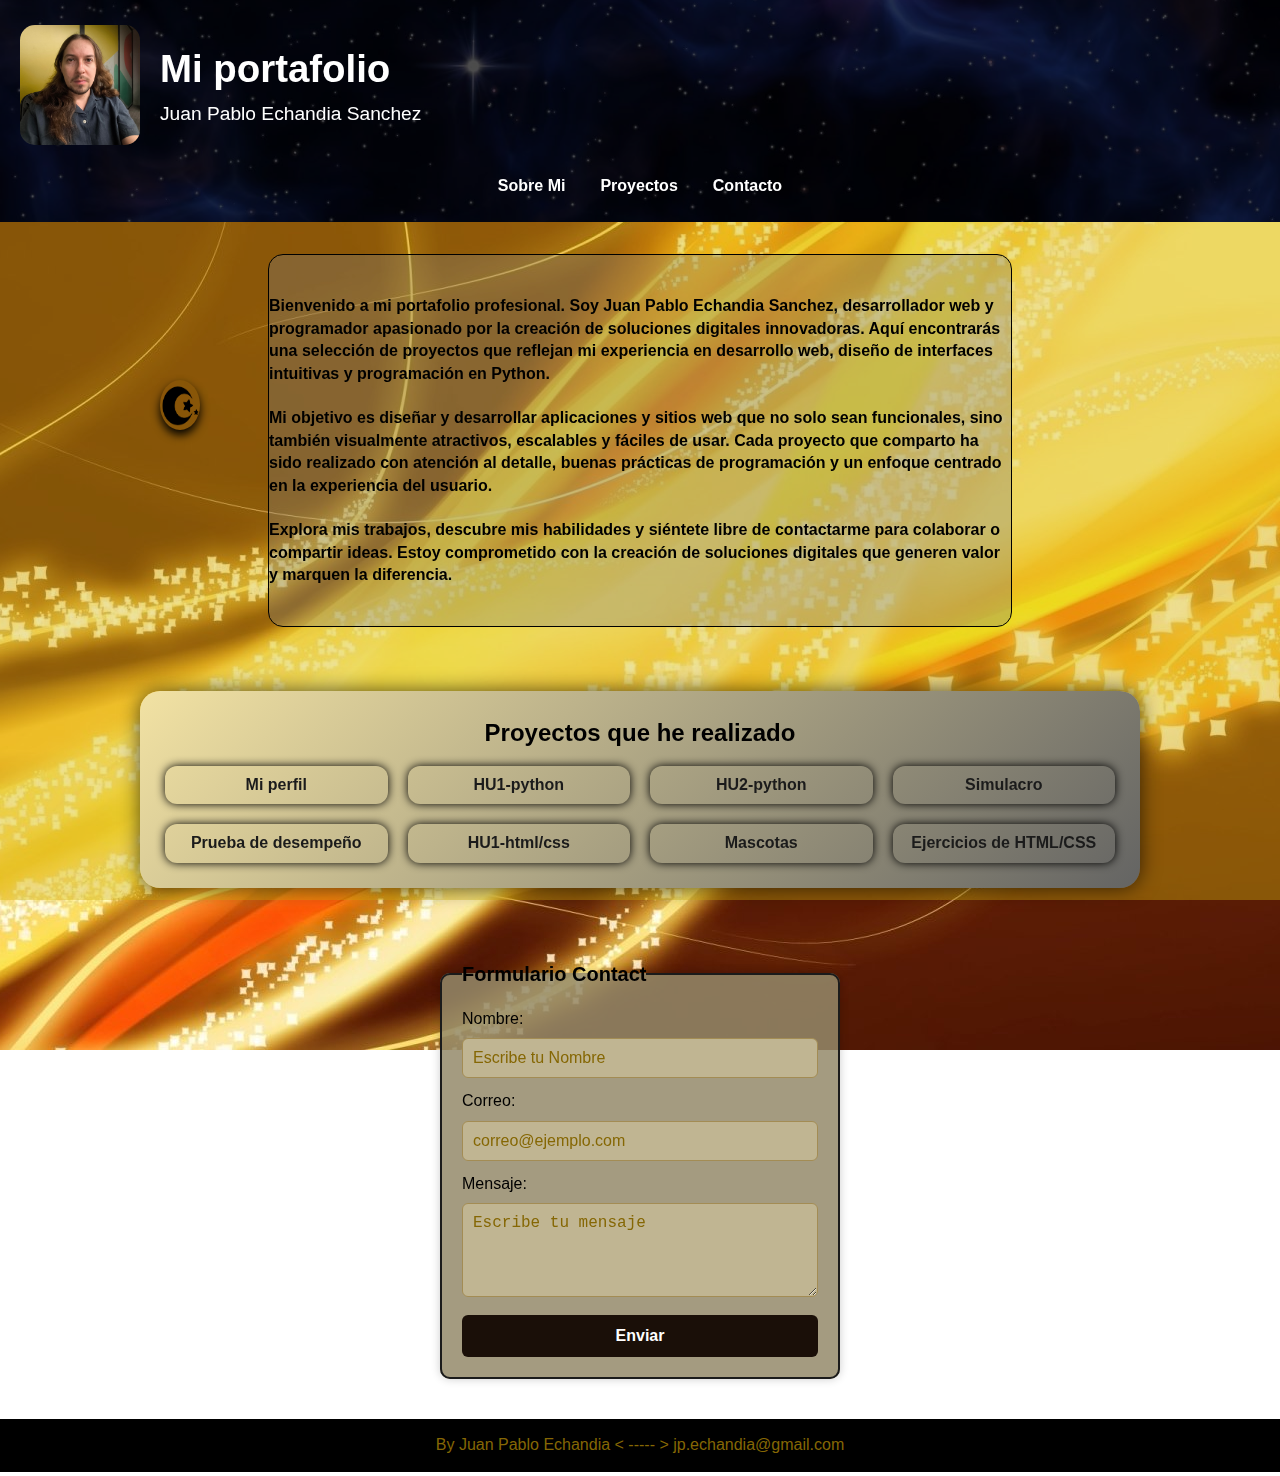
<file: index.html>
<!DOCTYPE html>
<html lang="en">
<head>
    <meta charset="UTF-8">
    <meta name="viewport" content="width=device-width, initial-scale=1.0">
    <title>Document</title>
    <link rel="stylesheet" href="css/style.css">
    
</head>
<body>  
    <header>
        <div class="header-top">
            <img class="juan" src="./imagenes/Diseño sin título.png" alt="Juan">
            <div class="header-text">
                <h1>Mi portafolio</h1>
                <h2>Juan Pablo Echandia Sanchez</h2>
            </div>
        </div>
        
         <nav>
                <ul>
                    <li><a href="#Sobre-mi">Sobre Mi</a></li>
                    <li><a href="#Proyectos">Proyectos</a></li>
                    <li><a href="#contacto">Contacto</a></li>
                </ul>
            </nav>
             
    </header>

    
    <img class="sol" id="sol" src="imagenes/luna.png" alt="sol/luna">


<section class="Sobre-mi" id="Sobre-mi">
        <nav class="prueba">
            
            <p>Bienvenido a mi portafolio profesional. Soy Juan Pablo Echandia Sanchez, desarrollador web y programador apasionado por la creación de soluciones digitales innovadoras. Aquí encontrarás una selección de proyectos que reflejan mi experiencia en desarrollo web, diseño de interfaces intuitivas y programación en Python. <br> <br>

            Mi objetivo es diseñar y desarrollar aplicaciones y sitios web que no solo sean funcionales, sino también visualmente atractivos, escalables y fáciles de usar. Cada proyecto que comparto ha sido realizado con atención al detalle, buenas prácticas de programación y un enfoque centrado en la experiencia del usuario. <br> <br>

            Explora mis trabajos, descubre mis habilidades y siéntete libre de contactarme para colaborar o compartir ideas. Estoy comprometido con la creación de soluciones digitales que generen valor y marquen la diferencia.</p>
            
        </nav>    
</section>
<section id="Proyectos">
    <h2>Proyectos que he realizado</h2>

    <div class="proyectos-grid">
        <a class="card" href="https://github.com/echandia27">Mi perfil</a>
        <a class="card" href="https://github.com/echandia27/Python_excersice/blob/main/historias_de_usuario/historia_usuario_s1.py">HU1-python</a>
        <a class="card" href="https://github.com/echandia27/Python_excersice/blob/main/historias_de_usuario/historia_usuario_s2.py">HU2-python</a>
        <a class="card" href="https://github.com/echandia27/Python_excersice/tree/main/Simulacro_prueba">Simulacro</a>
        <a class="card" href="https://github.com/echandia27/Prueba_de_desenpe-o_python.git">Prueba de desempeño</a>
        <a class="card" href="https://github.com/echandia27/Portafolio.git">HU1-html/css</a>
        <a class="card" href="./pages/mascotas.html">Mascotas</a>
        <a class="card" href="https://echandia27.github.io/HTLM_CSS_excercises/">Ejercicios de HTML/CSS</a>
    </div>
</section>

   

    <section id="contacto">
        
        <form action="#" method="post">
            <fieldset>
                <legend>Formulario Contact</legend>
                <!--Campo del nombre-->
                <label for="nombre">Nombre:</label>
                <input type="text" id="nombre" name="Nombre" placeholder="Escribe tu Nombre" required>

                <!--campo correo-->
                <label for="email">Correo:</label>
                <input type="email" id="email" name="email" placeholder="correo@ejemplo.com" required>

                <!--mensaje-->
                <label for="mensaje">Mensaje:</label>
                <textarea name="mensaje" id="mensaje" placeholder="Escribe tu mensaje" rows="4" required></textarea>

                <!--boton enviar-->
                <button type="submit">Enviar</button>
            </fieldset>
        </form>
    </section>
    <footer><p>By Juan Pablo Echandia < ----- > jp.echandia@gmail.com</p></footer>
    <script src="./js/portafolio.js"></script>
</body>
</html>
</file>
<file: css/style.css>
:root {
    --amarillo-quemado:  rgb(238, 185, 11);
    --black: black;
    --white: white;
    --linea-gradiante: linear-gradient(135deg, #f2e2a3, #646463);
    --negro-trasparente: rgb(0, 0, 0, 0.7);
}
body.cambiar {
    background-color: black;
    color:   rgb(0, 0, 0);


    
}
body.cambiar h2 {
    color:  rgb(0, 0, 0);
    
}

body.cambiar .sol {
    box-shadow:0 5px 10px rgb(233, 179, 4);
    
}

body.cambiar .prueba{
    background-color: rgba(235, 228, 228, 0.568)
}

body.cambiar{
    background-image: url("../imagenes/photo-1677029907981-e9a44fb7409a.jpeg");

}

body.cambiar::after {
    background-color: rgba(255, 255, 255, 0);
}



body.cambiar hr {

    height: 1px;
    width: 60%;
    border: none;
    background-color:rgb(233, 179, 4);
    margin: auto;
    margin-top: 40px;        /* Centrar horizontalmente */
}



body.cambiar header h2 {
    color: white;
}

/* RESET GLOBAL */
* {
    margin: 0;
    padding: 0;
    box-sizing: border-box;
}

html, body {
    height: 100%;
}

/* BODY */
body {
    background-image: url("../imagenes/Amarillo-wallpapers-14.jpg");
    background-repeat: no-repeat;
    background-position: center;
    background-attachment: fixed;
    display: flex;
    flex-direction: column;
    font-family: Arial, Helvetica, sans-serif;
    line-height: 1.4;
    position: relative;
}

body::after {
    content: "";
    position: fixed;
    inset: 0;
    background-color:rgba(211, 181, 14, 0.39);
    z-index: -1;
}

/* HEADER */
header {
    position: relative;
    background-image: url("../imagenes/1920x1080.jpg");
    background-size: cover;
    background-position: center;
    color: var(--white);
    display: flex;
    flex-direction: column;
    gap: 20px;
    padding: 25px 20px;
}

header::after {
    content: "";
    position: absolute;
    inset: 0;
    background-color:var(--negro-trasparente);
    z-index: 0;
}

.header-top, nav {
    position: relative;
    z-index: 1;
}



.sol {
    position: absolute;  /* Se saca del flujo del documento */
    top: 380px;           /* distancia desde la parte superior */
    left: 160px;         /* distancia desde la derecha */
    width: 40px;
    height: 50px;
    z-index: 10;         /* que esté por encima del resto */
    box-shadow:0 5px 10px rgb(2, 2, 2);
    border-radius: 50%;
}



/* HEADER CONTENT */
.header-top {
    display: flex;
    align-items: center;
    gap: 20px;
}

header img {
    width: 120px;
    height: auto;
    border-radius: 15px;
}

.header-text h1 {
    font-size: 2.4rem;
    margin-bottom: 5px;
}

.header-text h2 {
    font-size: 1.2rem;
    font-weight: normal;
}

#Sobre-mi p {
    display: flex;
    font-weight: inherit;
    font-family: sans-serif;
    max-width: 1000px;
    text-align: left;
    margin: 40px auto;
    font-weight: bold;
    

}

/* NAV */
nav ul {
    display: flex;
    list-style: none;
    justify-content: center;
    gap: 35px;
    margin-top: 10px;
}

nav ul li a {
    color: var(--white);
    text-decoration: none;
    font-weight: bold;
    transition: 0.3s;
}

nav ul li a:hover {
    color: #f7d46e;
}

/* SECCIÓN SOBRE MÍ */
#Sobre-mi {
    text-align: center;
    padding: 2rem 20px;
    
}

.prueba {
    border: 1px solid black;
    border-radius: 15px;
    width: 60%;
    display: flex;
    margin: auto;
    background-color: rgba(128, 128, 128, 0.336);
}

/* PROYECTOS */
#Proyectos {
    text-align: center;
    border-radius: 20px;
    max-width: 1000px;
    width: 90%;
    padding: 25px;
    margin: 2rem auto;
    background: linear-gradient(135deg, #f2e2a3, #646463);
    box-shadow: 0 0 20px rgba(0, 0, 0, 0.644);
}

.proyectos-grid {
    margin-top: 1rem;
    display: grid;
    grid-template-columns: repeat(auto-fit, minmax(180px, 1fr));
    gap: 20px;
}

.proyectos-grid .card {
    padding: 8px;
    box-shadow: 0 0 10px black;
    border-radius: 12px;
    
    text-decoration: none;
    color: #1b1b1b;
    font-weight: bold;
    transition: transform 0.2s, background-color 0.3s;
    display: flex;
    justify-content: center;
    align-items: center;
}

.proyectos-grid .card:hover {
    background-color: #d1b565;
    transform: scale(1.05);
}

/* CONTACTO */
fieldset {
    max-width: 400px;
    width: 90%;
    padding: 20px;
    margin: 40px auto;
    border: 2px solid #1b1b1b;
    border-radius: 10px;
    background-color: rgba(148, 137, 106, 0.85);
    box-shadow: 0 0 10px rgba(0,0,0,0.2);
}

legend {
    font-size: 20px;
    font-weight: bold;
}

#contacto input,
#contacto textarea {
    width: 100%;
    padding: 10px;
    margin-top: 8px;
    margin-bottom: 12px;
    border-radius: 6px;
    border: 1px solid #a38c54;
    background-color: rgb(192, 181, 146);
    font-size: 1rem;
}

#contacto ::placeholder {
    color: #856704;
}

#contacto button {
    width: 100%;
    padding: 12px;
    border-radius: 6px;
    border: none;
    background-color: #1a0f08;
    color: white;
    cursor: pointer;
    font-size: 1rem;
    font-weight: bold;
    transition: 0.3s;
}

#contacto button:hover {
    background-color: #4e0c0a;
}

/* FOOTER */
footer {
    background-color: #000000;
    color: #856704;
    text-align: center;
    padding: 15px;
    margin-top: auto;
}
</file>
